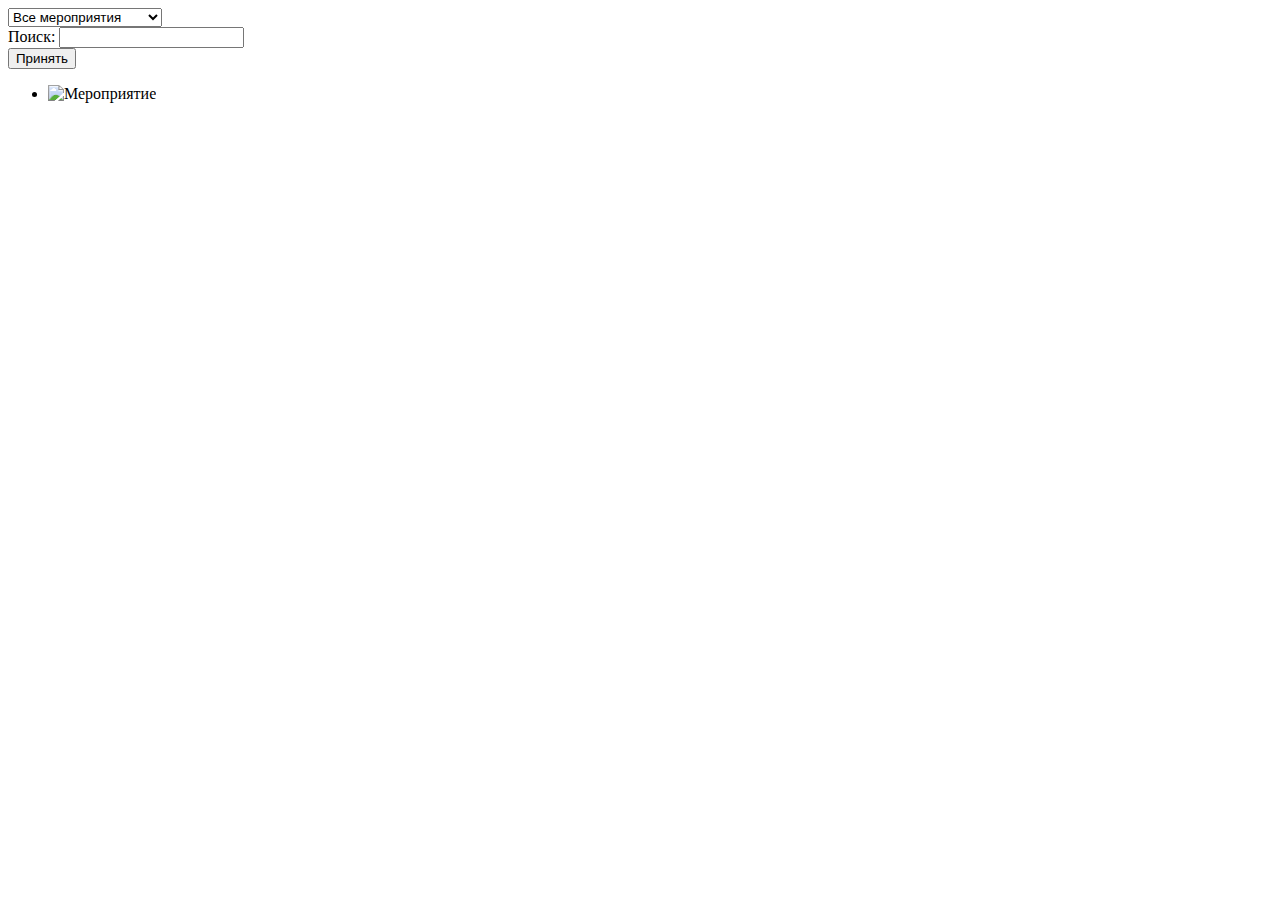
<file: src/main/resources/templates/index.html>
<!DOCTYPE html>
<html lang="ru" xmlns:th="http://www.w3.org/1999/xhtml">
<head>
    <meta charset="UTF-8">
    <link th:href="@{/css/shared.css}" rel="stylesheet" />
    <link th:href="@{/css/index.css}" rel="stylesheet" />
    <link th:href="@{/css/layout.css}" rel="stylesheet" />
    <title>LOM</title>
</head>
<body>
<div th:include="layout :: copy"></div>
<div class="content">

   <!-- <div class="rectangle">
       <h2>Все мероприятия</h2>
   </div> -->

    <header class="header">
        <form th:method="get" class="header__block">

            <select name="tag" class="header__block" id="filter-select">
                    <option value="all">Все мероприятия</option>
                    <option value="games">Игры</option>
                    <option value="sports">Спорт</option>
                    <option value="big-team">Большая компания</option>
                    <option value="little-team">Маленькая компания</option>
                    <option value="outside">На открытом воздухе</option>
            </select>

            <div class="search">
                <label class="search__lable" for="site-search">Поиск:</label>
                <input th:value="${searchText}" class="search__input" type="search" id="site-search" name="search" />
            </div>

            <button class="btn-apply" type="submit">Принять</button>
            <!-- <button class="btn-apply" type="reset">Сбросить</button> -->
        </form>
    </header>

    <main>
        <div class="events-grid">
            <ul class="events-grid">
                <li class="event" th:each="meeting : ${meetings}">
                    <a th:href="@{/meetings/__${meeting.id}__}">
                        <img th:src="${meeting.imageUrl}" alt="Мероприятие" th:alt="${meeting.name}">
                        <h3 th:text="${meeting.name}"></h3>
                        <p th:text="'Свободно мест: ' + ${meeting.availableSeats}"></p>
                    </a>
                </li>
            </ul>
        </div>
    </main>
</div>
</body>
<script type="text/javascript" th:src="@{/js/index.js}"></script>
</html>
</file>
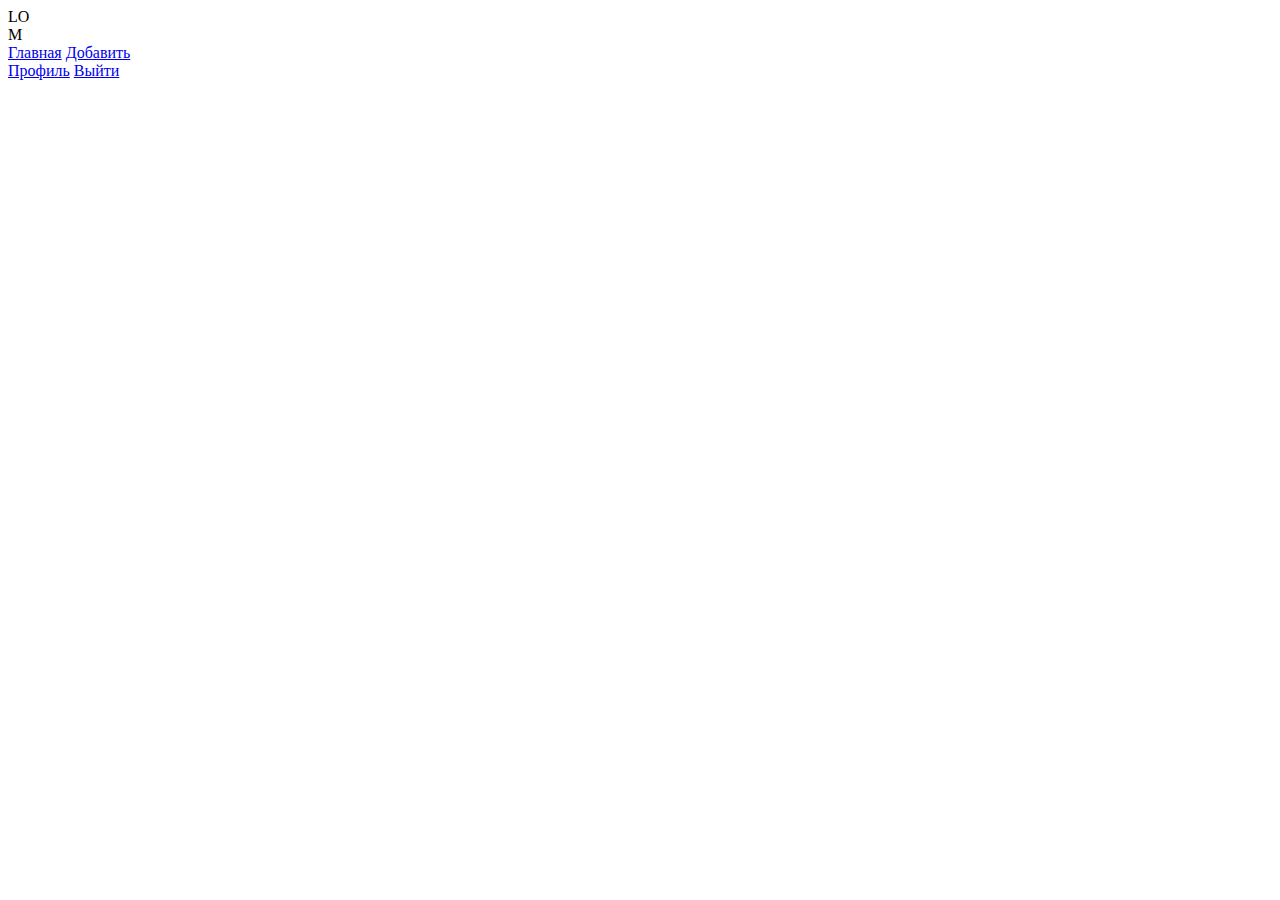
<file: src/main/resources/templates/layout.html>
<html xmlns:th="http://www.thymeleaf.org">
<!-- <head>
    <link th:href="@{/css/layout.css}" rel="stylesheet" />
</head> -->
<body>
    <div th:fragment="copy">
        <div class="nav" th:fragment="copy">
            <div class="logo">
                <div>LO</div>
                <div>M</div>
            </div>
            <div class="nav__inner">
                <div class="nav__left-block">
                    <a href="/">Главная</a>
                    <a href="/meetings/create">Добавить</a>
<!--                    <a>Поиск</a>-->
                </div>
                <div class="nav__right-block">
                    <a href="/profile">Профиль</a>
                    <a href="/logout">Выйти</a>
                </div>
            </div>
        </div>
    </div>
</body>
</html>
</file>
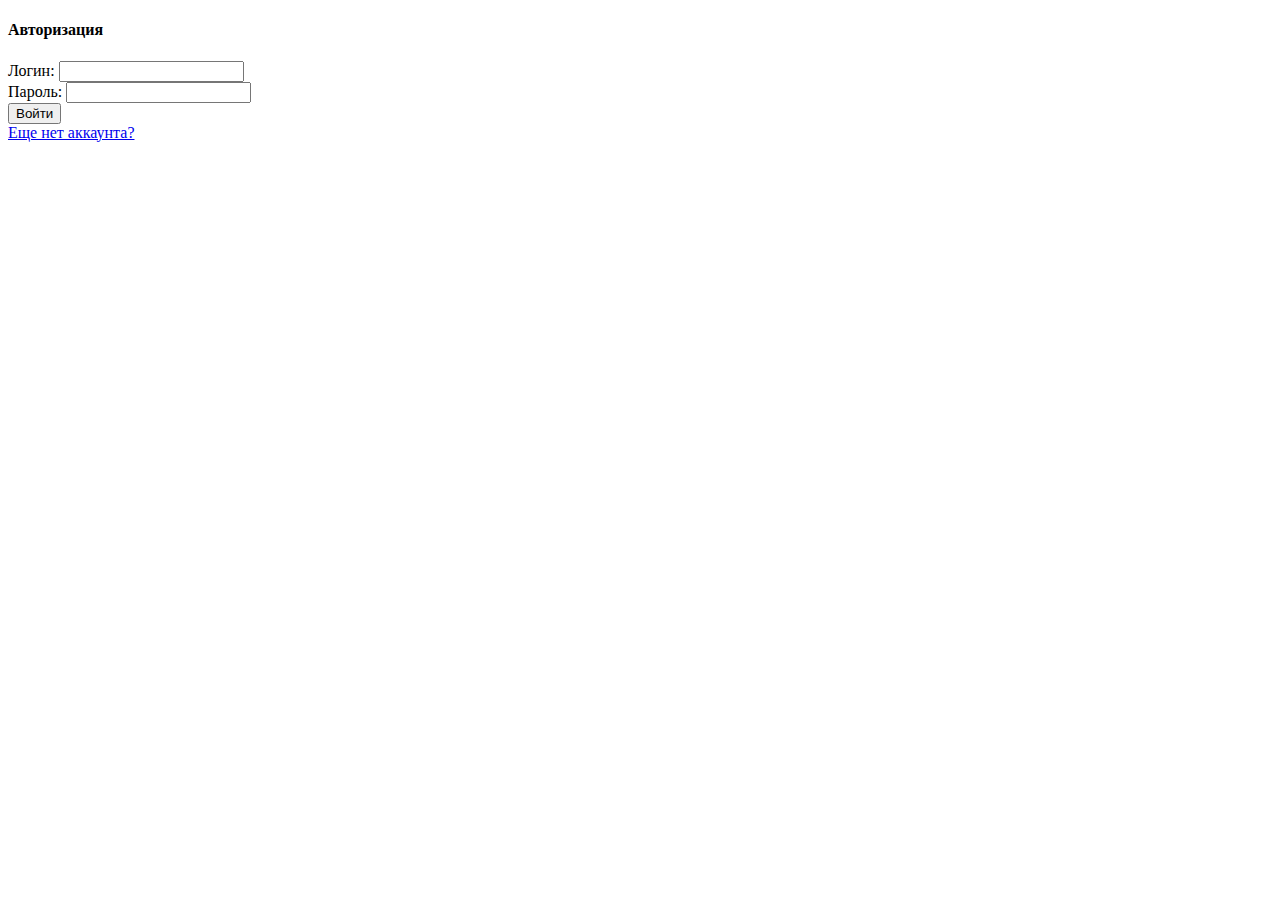
<file: src/main/resources/templates/login.html>
<!DOCTYPE html>
<html xmlns="http://www.w3.org/1999/xhtml" xmlns:th="https://www.thymeleaf.org"
      xmlns:sec="https://www.thymeleaf.org/thymeleaf-extras-springsecurity3">
<head>
    <title>Вход</title>
    <link th:href="@{/css/registration.css}" rel="stylesheet" />
    <link th:href="@{/css/shared.css}" rel="stylesheet" />
</head>
<body>
<div class="container">
    <div class="form">
        <h4 class="form__h">Авторизация</h4>
        <form class="form__body" th:action="@{/login}" method="post">
            <div>
                <label> Логин: </label>
                <input type="text" name="username" required/>
            </div>
            <div>
                <label> Пароль: </label>
                <input type="password" name="password" required/>
            </div>

            <div><input type="submit" value="Войти"/></div>
            <div><a href="/registration">Еще нет аккаунта?</a></div>
        </form>
    </div>
</div>
</body>
</html>
</file>
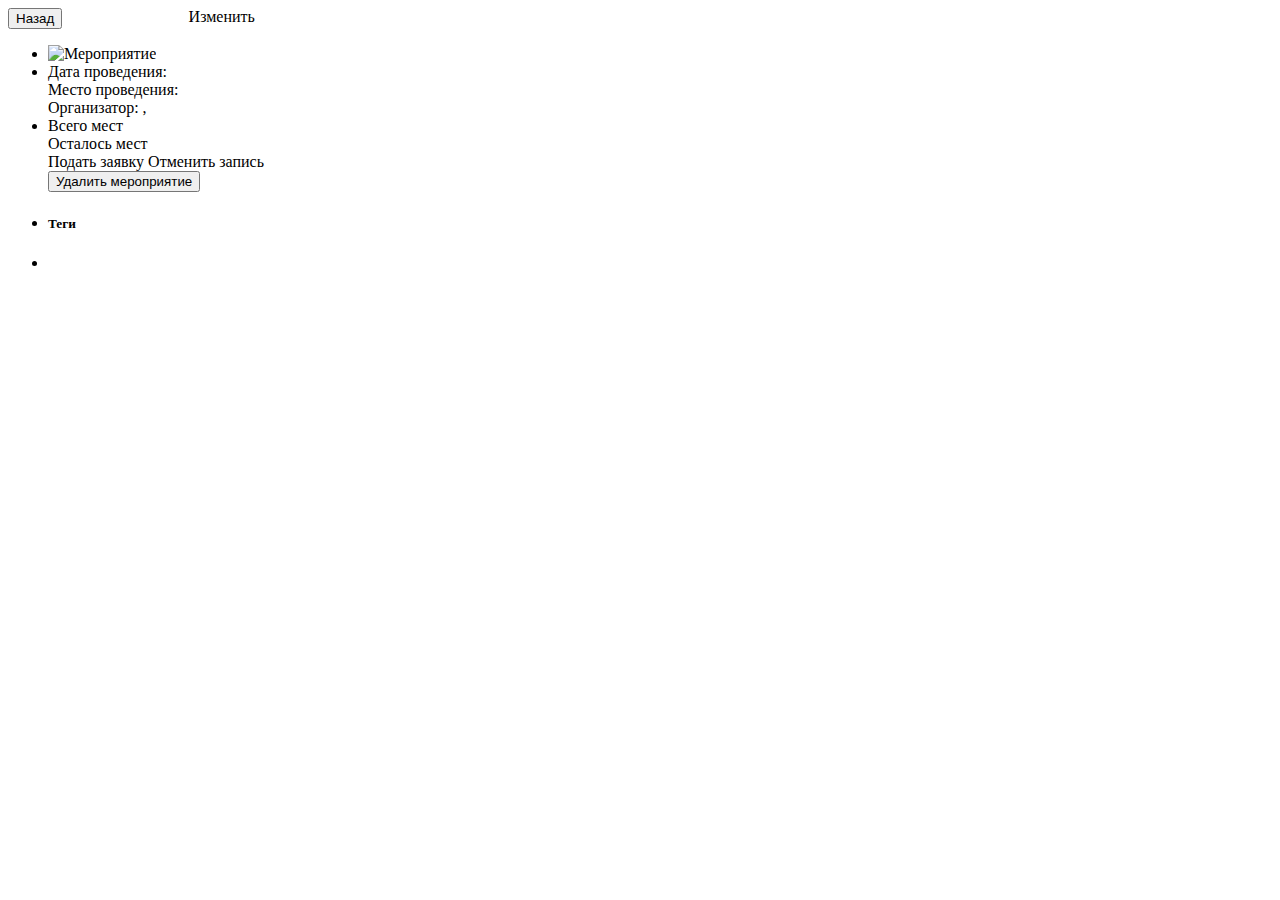
<file: src/main/resources/templates/meeting.html>
<!DOCTYPE html>
<html lang="ru" xmlns:th="http://www.w3.org/1999/xhtml">
<head>
    <meta charset="UTF-8">
    <link th:href="@{/css/shared.css}" rel="stylesheet" />
    <link th:href="@{/css/meeting.css}" rel="stylesheet" />
    <link th:href="@{/css/layout.css}" rel="stylesheet" />
    <title>LOM</title>
</head>
<body>
    <div th:include="layout :: copy"></div>
    <main class="content">
        <div class="container">
            <div style="display: flex; gap: 10%;">
                <input
                    class="back-button"
                    action="action"
                    onclick="window.history.go(-1); return false;"
                    type="submit"
                    value="Назад"
                />
                <a th:href="@{/meetings/edit/__${meeting.id}__}"
                class="back-button">Изменить</a>
            </div>
            <ul class="meeting list-reset">
                <li class="meeting-image-container">
                    <img th:src="${meeting.imageUrl}" alt="Мероприятие" th:alt="${meeting.name}">
                </li>
                <li class="meeting-info">
                    <div class="meeting-info__name" th:text="${meeting.name}"></div>
                    <div class="meeting-info__main">
                        <div>
                            Дата проведения:
                            <span th:text="${#dates.format(meeting.date, 'dd.MM.yyyy HH:mm')}"></span>
                        </div>
                        <div>
                            Место проведения:
                            <span th:text="${meeting.place}"></span>
                        </div>
                        <div>Организатор:
                            <span th:text="${meeting.creator.lastName}"></span>
                            <span th:text="${meeting.creator.firstName}"></span>
                            , <span th:text="${meeting.creator.phone}"></span>
                        </div>
                        <div th:text="${meeting.description}"></div>
                    </div>
                </li>
                <li class="meeting-info-seats">
                    <div class="meeting-info-seats__el meeting-info-seats__total">
                        <span>Всего мест</span>
                        <span class="count-seats" th:text="${meeting.totalNumberSeats}"></span>
                    </div>
                    <div class="meeting-info-seats__el meeting-info-seats__available">
                        <span>Осталось мест</span>
                        <span class="count-seats" th:text="${meeting.availableSeats}"></span>
                    </div>
                    <a th:if="${!isCreator && subscription == null}" class="meeting-info-seats__el meeting-info-seats__subscribe" 
                        th:href="@{/subscriptions/subscribe/__${meeting.id}__}">
                        Подать заявку
                    </a>
                    <a th:if="${!isCreator && subscription != null}" class="meeting-info-seats__el meeting-info-seats__subscribe" 
                        th:href="@{/subscriptions/unsubscribe/__${meeting.id}__/__${subscription.id}__}">
                        Отменить запись
                    </a>
                    <form th:if="${isCreator}"  
                        action="#" th:action="@{/meetings/delete/__${meeting.id}__}" 
                        th:method="delete" class="meeting-info-seats__el meeting-info-seats__subscribe" >
                        <button type="submit" class="btn-delete-meeting" id="submitButton">Удалить мероприятие</button>
                    </form>
                </li>
                <li><h5>Теги</h5></li>
                <li class="tags" th:each="tag : ${tags}">
                    <dev class="tag-button" th:text="${tag.fullName}"></dev>
                </li>
            </ul>
        </div>
    </main>
</body>
</html>
</file>
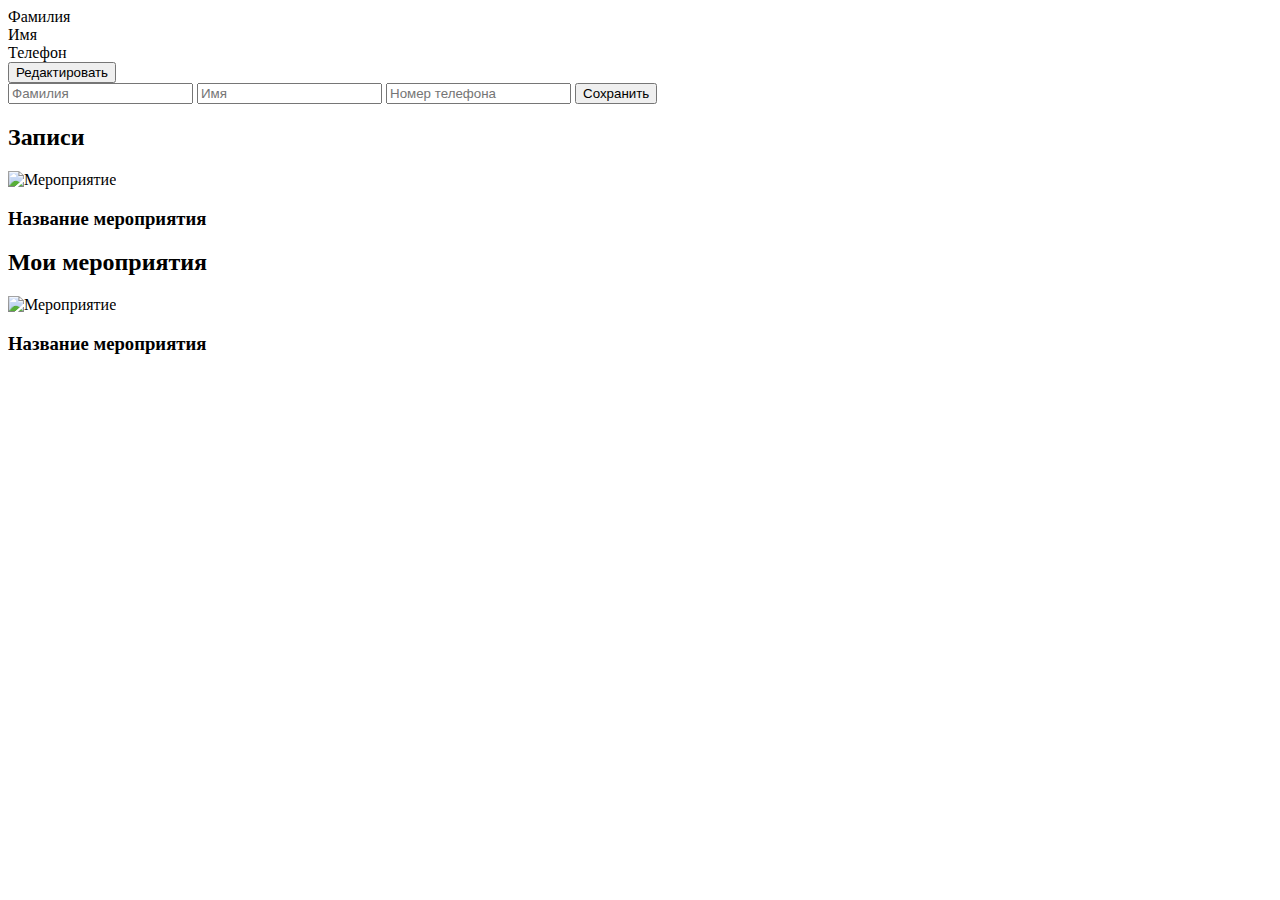
<file: src/main/resources/templates/profile.html>
<!DOCTYPE html>
<html lang="ru" xmlns:th="http://www.w3.org/1999/xhtml">
<head>
    <meta charset="UTF-8">
    <link th:href="@{/css/profile.css}" rel="stylesheet" />
    <link th:href="@{/css/shared.css}" rel="stylesheet" />
    <link th:href="@{/css/layout.css}" rel="stylesheet" />
    <title>Профиль пользователя</title>
</head>
<body>
    <div th:include="layout :: copy"></div>
    <div class="content">
        <!-- Блок с информацией о пользователе -->
        <div id="user-info" class="user-info">
            <div>
                <div id="name-info">
                    <span id="user-last-name" th:text="${user.lastName}">Фамилия</span>
                    <input type="text" id="last-name-input" style="display: none;">
                </div>
                <div>
                    <span id="user-first-name" th:text="${user.firstName}">Имя</span>
                    <input type="text" id="first-name-input" style="display: none;">
                </div>
            </div>

            <div>
                <span id="user-phone" th:text="${user.phone}">Телефон</span>
                <input type="text" id="phone-input" style="display: none;">
            </div>

            <button id="edit-button" onclick="editProfile()">Редактировать</button>
            <button id="save-button" style="display: none;">Сохранить</button>
        </div>

        <form id="edit-form" class="edit-form" th:action="@{/profile/edit}" method="post">
            <input type="text" class="edit-field surname" id="last-name-form" name="lastName" placeholder="Фамилия">
            <input type="text" class="edit-field name" id="first-name-form" name="firstName" placeholder="Имя">
            <input type="text" class="edit-field phone" id="phone-form" name="phone" placeholder="Номер телефона">
            <button type="submit" class="edit-field">Сохранить</button>
        </form>

        <div class="rectangle">
            <h2>Записи</h2>
        </div>

        <div class="subscriptions">
            <div class="subscription" th:each="subscription : ${userSubscriptions}">
                <a th:href="@{/meetings/__${subscription.meeting.id}__}">
                    <div class="rec">
                        <img th:src="${subscription.meeting.imageUrl}" alt="Мероприятие" th:alt="${subscription.meeting.name}">
                        <h3 th:text="${subscription.meeting.name}">Название мероприятия</h3>
                    </div>
                </a>
            </div>
        </div>


        <div class="rectangle">
            <h2>Мои мероприятия</h2>
        </div>

        <div class="my-events">
            <div class="my-event" th:each="meeting : ${userMeetings}">
                <a th:href="@{/meetings/__${meeting.id}__}">
                    <div class="event">
                        <img th:src="${meeting.imageUrl}" alt="Мероприятие" th:alt="${meeting.name}">
                        <h3 th:text="${meeting.name}">Название мероприятия</h3>
<!--                    <-- availableSeats исправить -->
                        <p th:text="'Свободно мест: ' + ${meeting.availableSeats}"></p>
                    </div>
                </a>
            </div>
        </div>
    </div>
</body>
<script type="text/javascript" th:src="@{/js/profile.js}"></script>
</html>
</file>
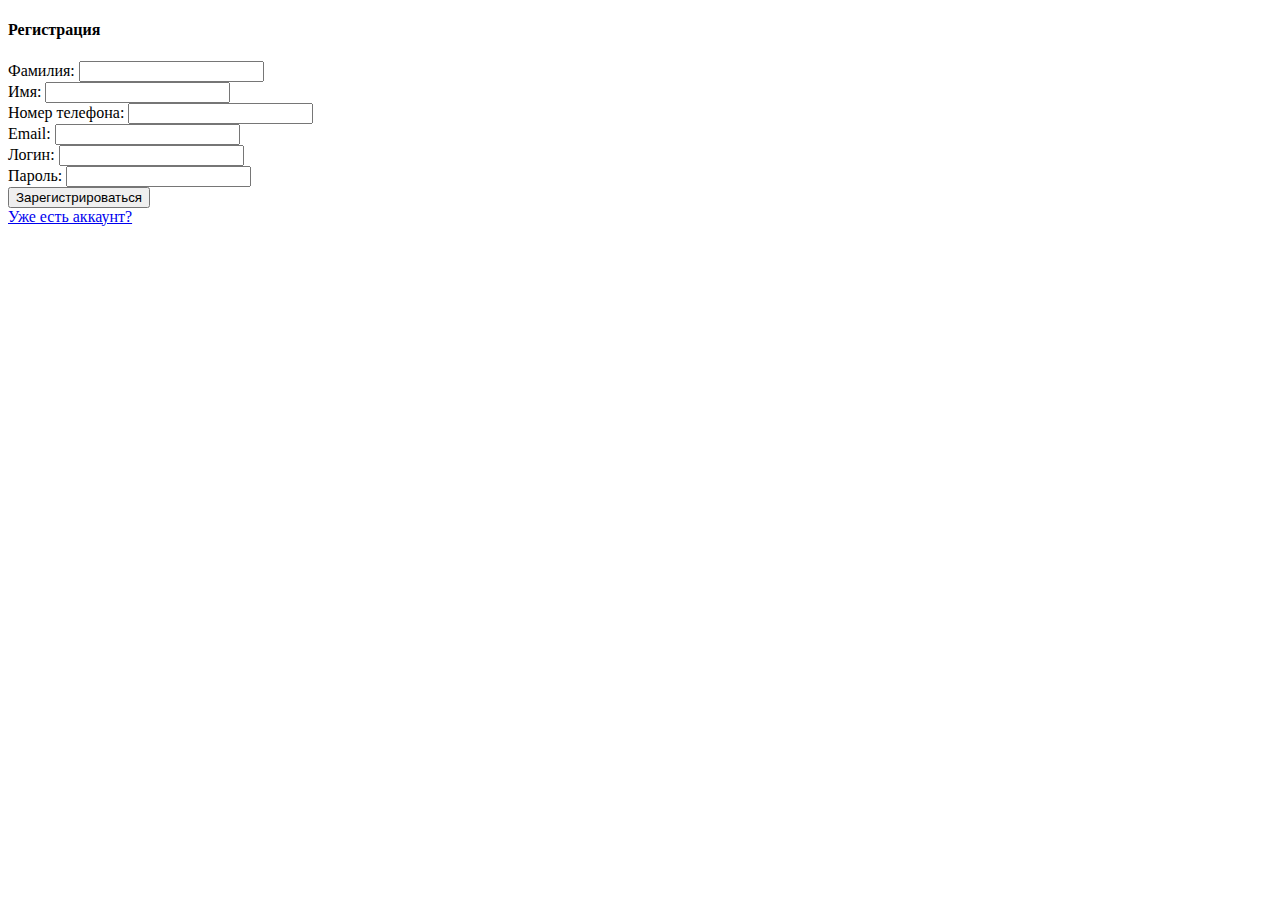
<file: src/main/resources/templates/registration.html>
<!DOCTYPE html>
<html xmlns="http://www.w3.org/1999/xhtml" xmlns:th="https://www.thymeleaf.org"
      xmlns:sec="https://www.thymeleaf.org/thymeleaf-extras-springsecurity3">
<head>
    <title>Регистрация</title>
    <link th:href="@{/css/registration.css}" rel="stylesheet" />
    <link th:href="@{/css/shared.css}" rel="stylesheet" />
</head>
<body>
    <div class="container">
        <div class="form">
            <h4 class="form__h">Регистрация</h4>
            <form class="form__body" th:action="@{/registration}" method="post">
                <div>
                    <label> Фамилия: </label>
                    <input type="text" name="lastName"/>
                </div>
                <div>
                    <label> Имя: </label>
                    <input type="text" name="firstName"/> 
                </div>
                <div>
                    <label> Номер телефона: </label>
                    <input type="text" name="phone"/>
                </div>
                <div>
                    <label> Email: </label>
                    <input type="email" name="email"/> 
                </div>
        
                <div>
                    <label> Логин: </label>
                    <input type="text" name="username" required/>
                </div>
                <div>
                    <label> Пароль: </label>
                    <input type="password" name="password" required/>
                </div>

                <div th:if="${message}">
                    <div th:text="${message}"></div>
                </div>

                <div><input type="submit" value="Зарегистрироваться"/></div>
                <div><a href="/login">Уже есть аккаунт?</a></div>
            </form>
        </div>
    </div>
</body>
</html>
</file>
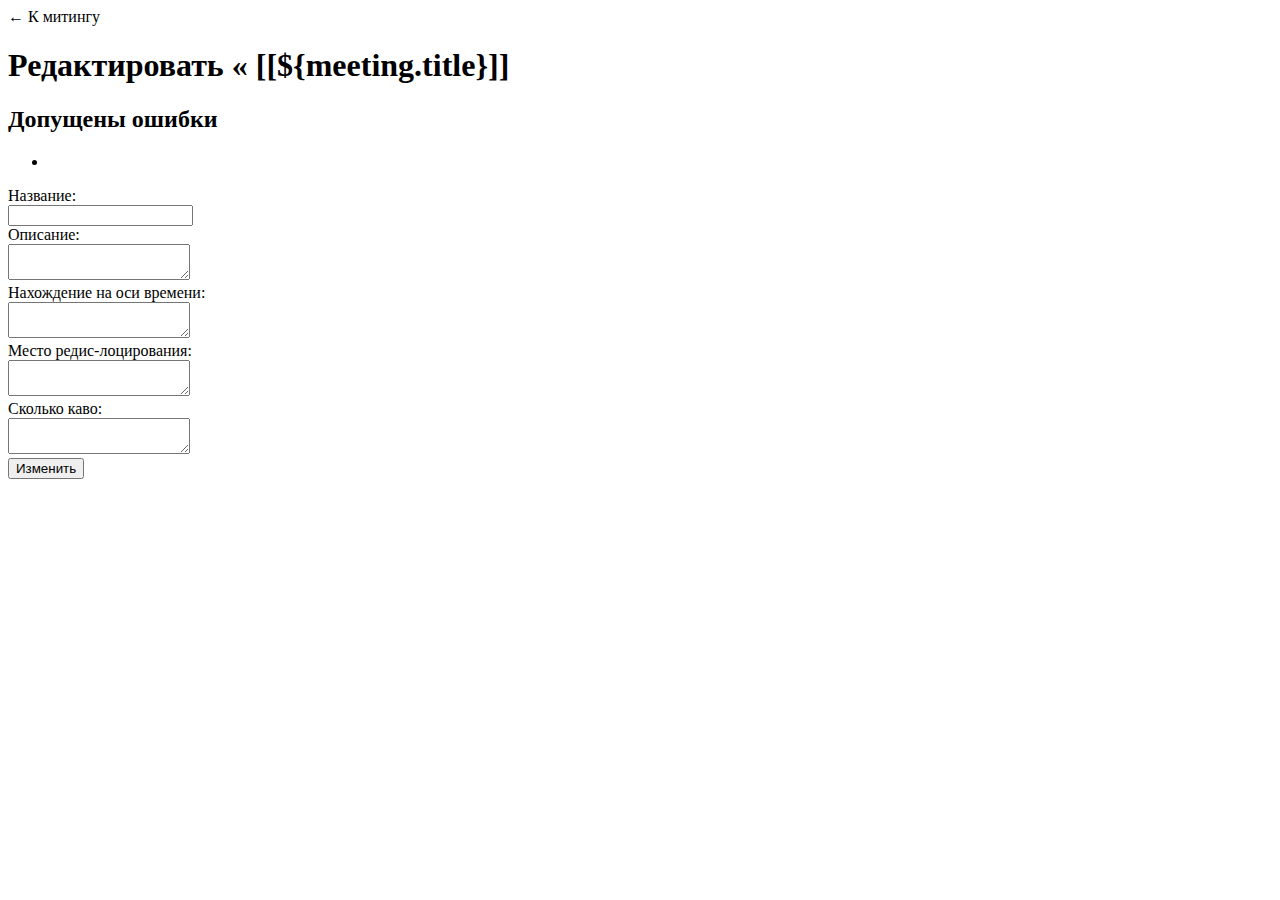
<file: src/main/resources/templates/tests/edit.html>
<!DOCTYPE html>
<html lang="en">
<head>
    <meta charset="UTF-8">
    <title>Редактировать &laquo; [[${meeting.title}]]&raquo; &ndash; пуксреньк</title>
</head>
<body>
<a data-th-href="@{/tests/{meetingId}(meetingId=${meeting.id})}">&larr; К митингу</a>
<h1>Редактировать &laquo; [[${meeting.title}]]</h1>
<div data-th-if="${errors}">
    <h2>Допущены ошибки</h2>
    <ul>
        <li data-th-each="error: ${errors}" data-th-text="${error}"></li>
    </ul>
</div>
<form method="post" data-th-action="@{/tests/{meetingId}/edit(meetingId=${meeting.id})}">
    <label>
        Название:<br>
        <input type="text" name="title" data-th-value="${payload != null ? payload.title : meeting.title}">
    </label><br>
    <label>
        Описание:<br>
        <textarea name="details" data-th-text="${payload != null ? payload.details : meeting.details}"></textarea>
    </label><br>
    <label>
        Нахождение на оси времени:<br>
        <textarea name="date" data-th-text="${payload != null ? payload.date : meeting.date}"></textarea>
    </label><br>
    <label>
        Место редис-лоцирования:<br>
        <textarea name="place" data-th-text="${payload != null ? payload.place : meeting.place}"></textarea>
    </label><br>
    <label>
        Сколько каво:<br>
        <textarea name="totalNumberSeats" data-th-text="${payload != null ? payload.totalNumberSeats : meeting.totalNumberSeats}"></textarea>
    </label><br>

    <button type="submit">Изменить</button>
</form>
</body>
</html>
</file>
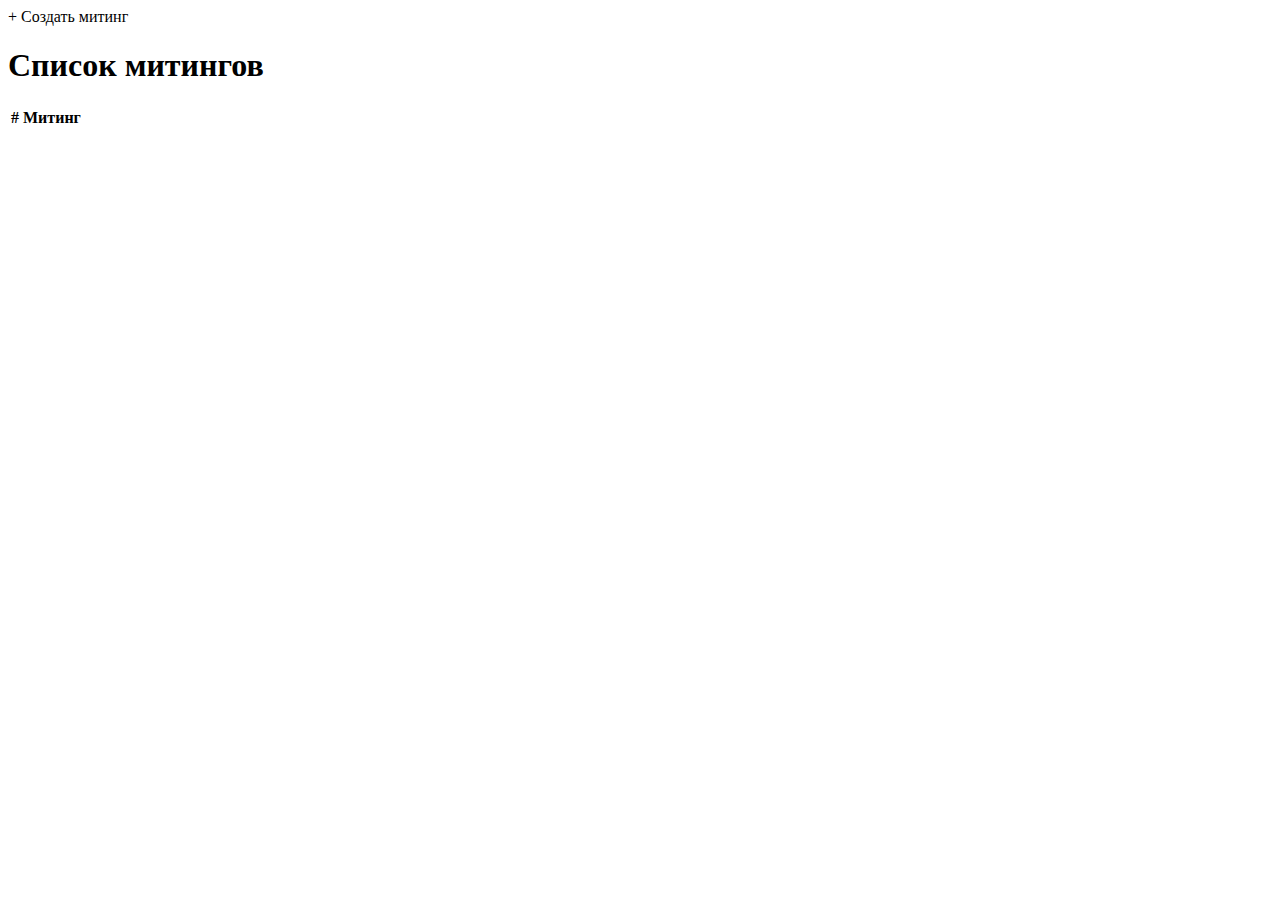
<file: src/main/resources/templates/tests/list.html>
<!DOCTYPE html>
<html lang="en">
<head>
    <meta charset="UTF-8">
    <title>Список митингов &ndash; пуксреньк</title>
</head>
<body>
<a data-th-href="@{/tests/create}">+ Создать митинг</a>
<h1>Список митингов</h1>
<table>
    <thead>
    <tr>
        <th>#</th>
        <th>Митинг</th>
    </tr>
    </thead>
    <tbody>
    <tr data-th-each="meeting : ${meetings}">
        <td data-th-text="${meeting.id}"></td>
        <td>
            <a data-th-href="@{/tests/{meetingId}(meetingId=${meeting.id})}"
               data-th-text="${meeting.title}"></a>
        </td>
    </tr>
    </tbody>
</table>
</body>
</html>
</file>
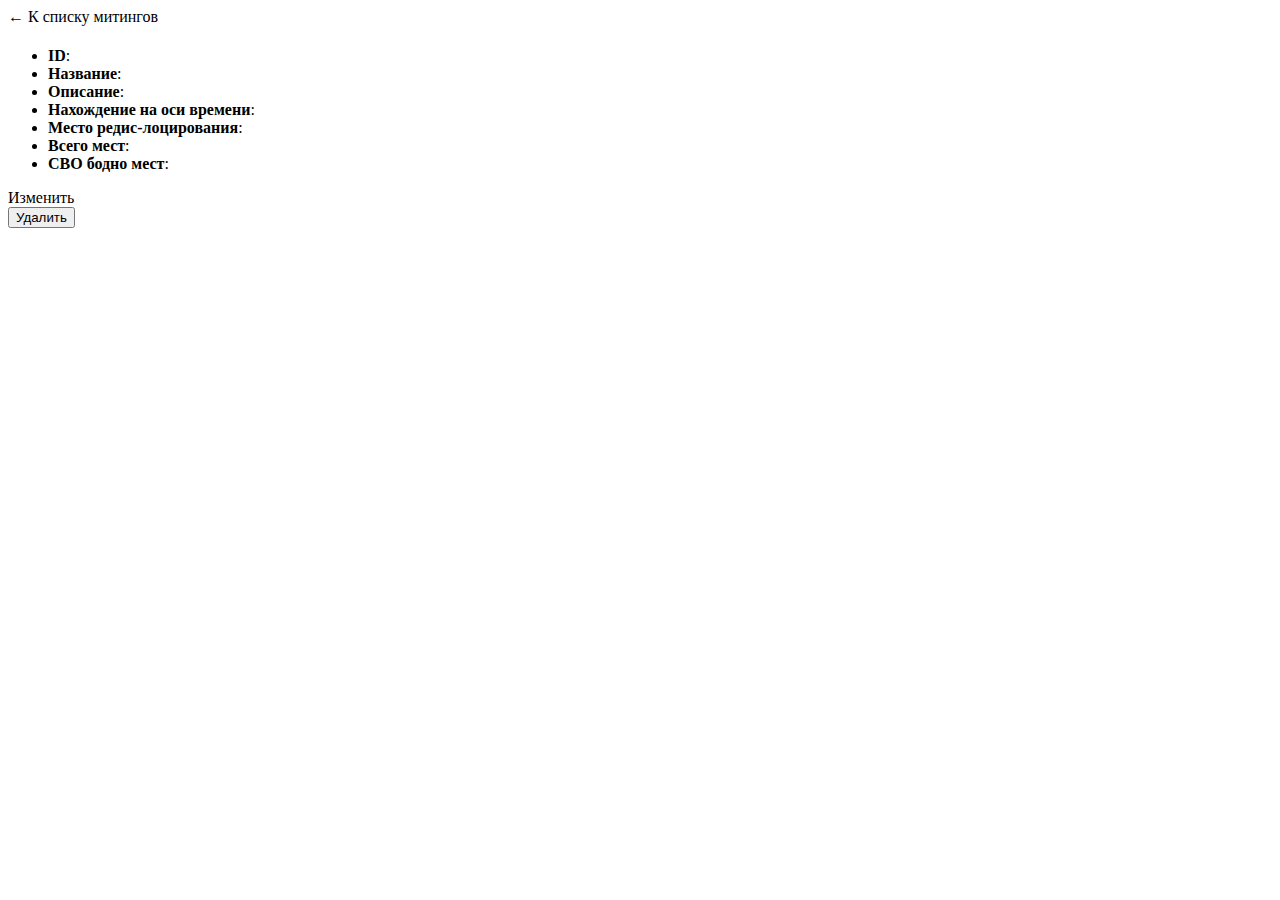
<file: src/main/resources/templates/tests/meeting.html>
<!DOCTYPE html>
<html lang="en">
<head>
    <meta charset="UTF-8">
    <title>[[${meeting.title}]] &ndash; пуксреньк</title>
</head>
<body>
<a data-th-href="@{/tests/list}">&larr; К списку митингов</a>
<h1 data-th-text="${meeting.title}"></h1>
<ul>
    <li><strong>ID</strong>: <span data-th-text="${meeting.id}"></span></li>
    <li><strong>Название</strong>: <span data-th-text="${meeting.title}"></span></li>
    <li><strong>Описание</strong>: <span data-th-text="${meeting.details}"></span></li>
    <li><strong>Нахождение на оси времени</strong>: <span data-th-text="${meeting.date}"></span></li>
    <li><strong>Место редис-лоцирования</strong>: <span data-th-text="${meeting.place}"></span></li>
    <li><strong>Всего мест</strong>: <span data-th-text="${meeting.totalNumberSeats}"></span></li>
    <li><strong>СВО бодно мест</strong>: <span data-th-text="${meeting.availableSeats}"></span></li>
</ul>
<a data-th-href="@{/tests/{meetingId}/edit(meetingId=${meeting.id})}">Изменить</a>
<form method="post" data-th-action="@{/tests/{meetingId}/delete(meetingId=${meeting.id})}">
    <button type="submit">Удалить</button>
</form>

</body>
</html>
</file>
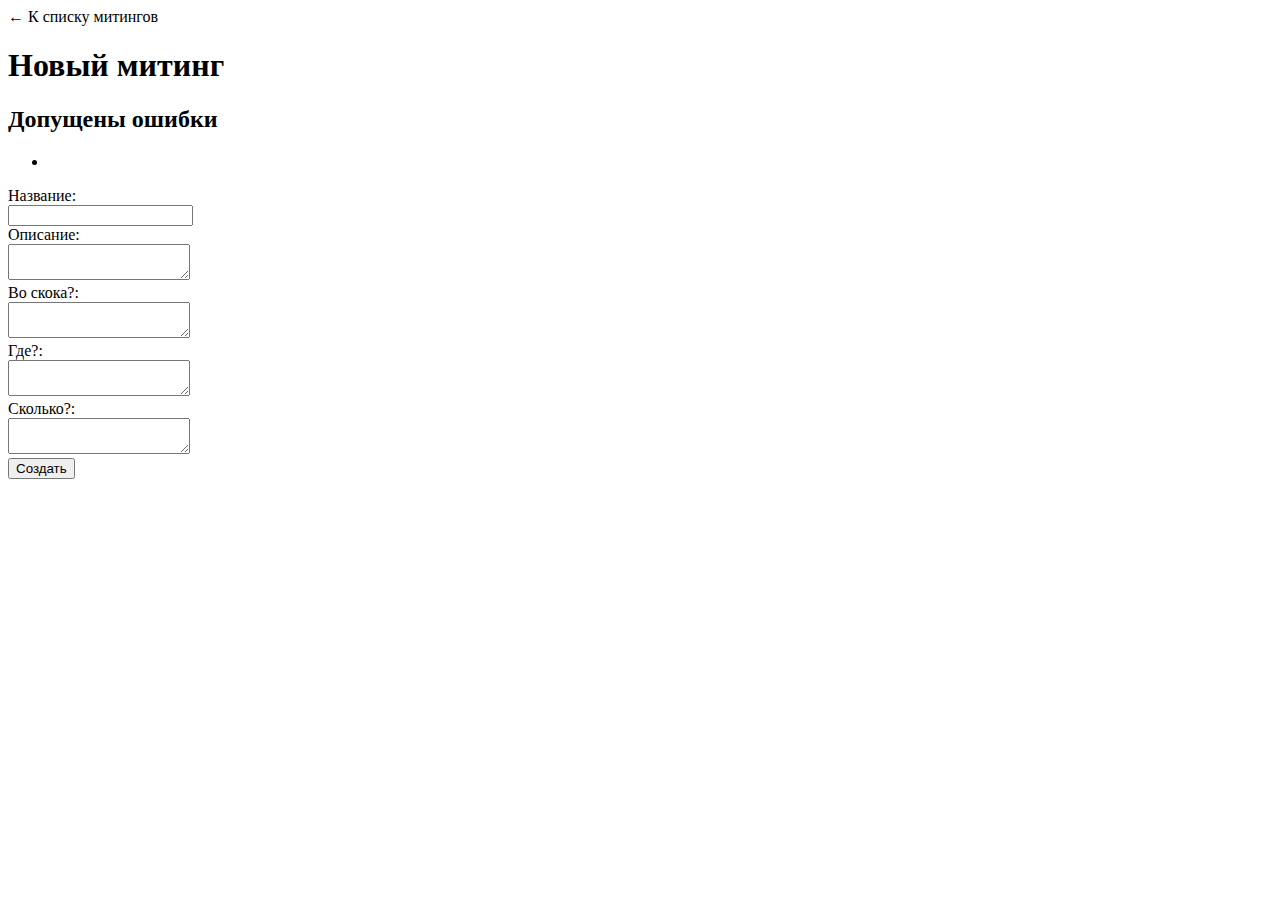
<file: src/main/resources/templates/tests/new_meeting.html>
<!DOCTYPE html>
<html lang="en">
<head>
    <meta charset="UTF-8">
    <title>Новый митинг&ndash; пуксреньк</title>
</head>
<body>
<a data-th-href="@{/tests/list}">&larr; К списку митингов</a>
<h1>Новый митинг</h1>
<div data-th-if="${errors}">
    <h2>Допущены ошибки</h2>
    <ul>
        <li data-th-each="error: ${errors}" data-th-text="${error}"></li>
    </ul>
</div>
<form method="post" data-th-action="@{/tests/create}">
    <label>
        Название:<br>
        <input type="text" name="title" data-th-value="${payload?.title}">
    </label><br>
    <label>
        Описание:<br>
        <textarea name="details" data-th-text="${payload?.details}"></textarea>
    </label><br>
    <label>
        Во скока?:<br>
        <textarea name="date" data-th-text="${payload?.date}"></textarea>
    </label><br>
    <label>
        Где?:<br>
        <textarea name="place" data-th-text="${payload?.place}"></textarea>
    </label><br>
    <label>
        Сколько?:<br>
        <textarea name="totalNumberSeats" data-th-text="${payload?.totalNumberSeats}"></textarea>
    </label><br>

    <button type="submit">Создать</button>
</form>
</body>
</html>
</file>
